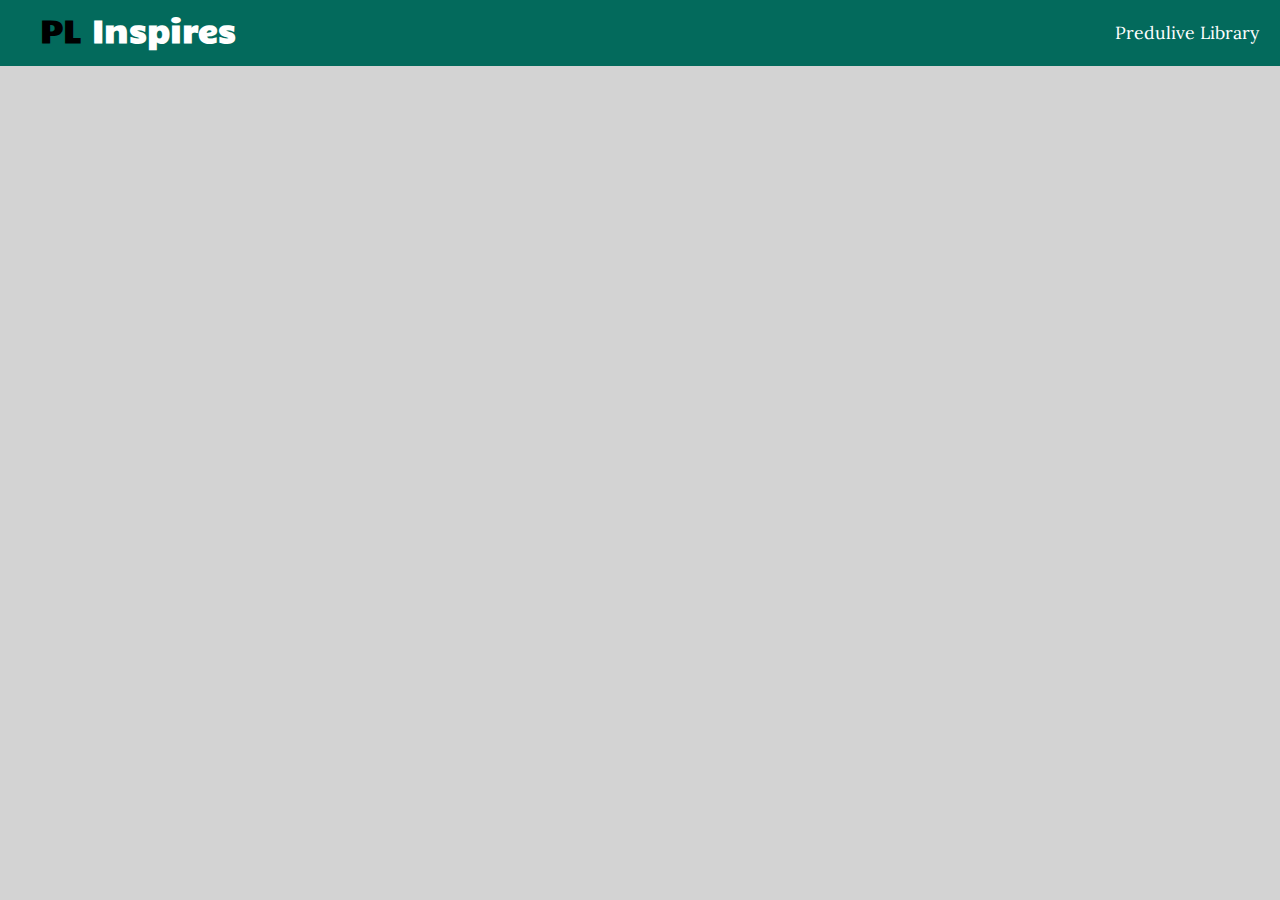
<file: Blog/admin/posts/index.html>
<!DOCTYPE html>
<html lang="en">

<head>
    <meta charset="UTF-8">
    <meta name="viewport" content="width=device-width, initial-scale=1.0">
    <title>Admin Section - Manage Posts</title>

    <!-- Font Awesome -->
    <link rel="stylesheet" href="https://use.fontawesome.com/releases/v5.6.3/css/all.css" integrity="sha384-UHRtZLI+pbxtHCWp1t77Bi1L4ZtiqrqD80Kn4Z8NTSRyMA2Fd33n5dQ8lWUE00s/" crossorigin="anonymous">

    <!-- Google fonts -->
    <link
        href="https://fonts.googleapis.com/css2?family=Anek+Tamil:wght@100..800&family=Candal&family=Lora:ital,wght@0,400..700;1,400..700&display=swap"
        rel="stylesheet">


    <!-- Custom styling -->
    <link rel="stylesheet" href="../../css/style.css">

        <!-- Admin styling -->
        <link rel="stylesheet" href="../../css/admin.css">

</head>

<body>

    <header>
        <div class="logo">
            <h1 class="logo-text"><span>PL</span> Inspires</h1>
        </div>
        <i class="fa f-bars menu-toggle"></i>
        <ul class="nav">
            <li>
                <a href="#">
                    <i class="fa fa-user"></i>
                    Predulive Library
                    <i class="fa fa-chevron-down" style="font-size: .8em;"></i>
                </a>
                <ul>
                    <li><a href="#" class="logout">Logout</a></li>
                </ul>
            </li>
        </ul>
    </header>

    <!--Admin Page Wrapper -->
    <div class="admin-wrapper">

        
    <!--Left sidebar-->
    <div class="left-sidebar">
        
    </div>
    <!--//Left sidebar-->

    <!--Admin Content-->
    <div class="admin-content">
        
    </div>
    <!--//Admin Content-->

    </div>

    <!--//Admin Page Wrapper-->

    <!-- JQurie -->
    <script src="https://cdnjs.cloudflare.com/ajax/libs/jquery/3.7.1/jquery.min.js"
        integrity="sha512-v2CJ7UaYy4JwqLDIrZUI/4hqeoQieOmAZNXBeQyjo21dadnwR+8ZaIJVT8EE2iyI61OV8e6M8PP2/4hpQINQ/g=="
        crossorigin="anonymous" referrerpolicy="no-referrer"></script>

    <!-- Custom Script -->
    <script src="../../js/script.js"></script>
</body>

</html>
</file>
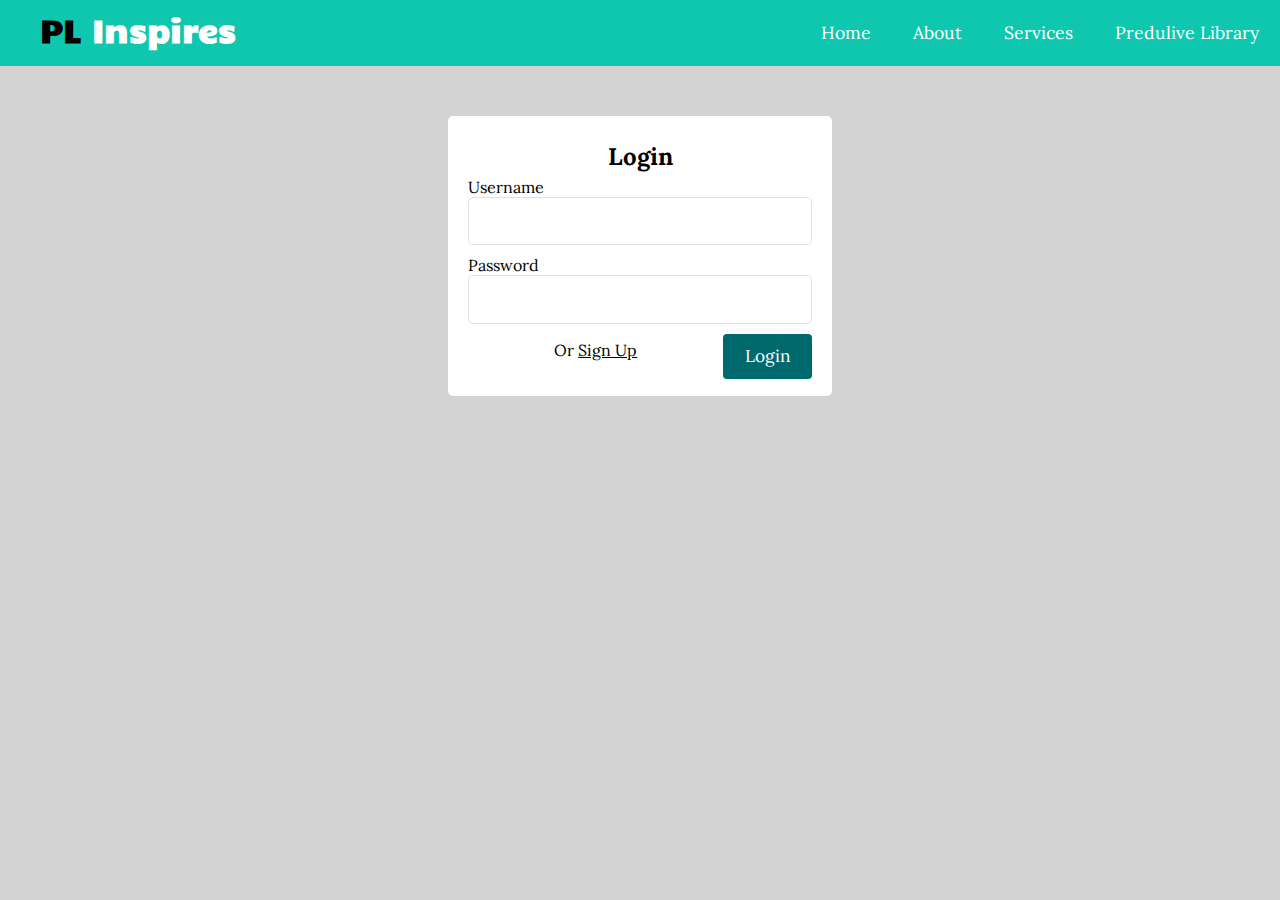
<file: Blog/login.html>
<!DOCTYPE html>
<html lang="en">

<head>
    <meta charset="UTF-8">
    <meta name="viewport" content="width=device-width, initial-scale=1.0">
    <title>Login</title>

    <!-- Font Awesome -->
    <link rel="stylesheet" href="https://use.fontawesome.com/releases/v5.6.3/css/all.css" integrity="sha384-UHRtZLI+pbxtHCWp1t77Bi1L4ZtiqrqD80Kn4Z8NTSRyMA2Fd33n5dQ8lWUE00s/" crossorigin="anonymous">

    <!-- Google fonts -->
    <link
        href="https://fonts.googleapis.com/css2?family=Anek+Tamil:wght@100..800&family=Candal&family=Lora:ital,wght@0,400..700;1,400..700&display=swap"
        rel="stylesheet">


    <!-- Custom styling -->
    <link rel="stylesheet" href="css/style.css">

</head>

<body>

    <header>
        <div class="logo">
            <h1 class="logo-text"><span>PL</span> Inspires</h1>
        </div>
        <i class="fa f-bars menu-toggle"></i>
        <ul class="nav">
            <li>
                <!-- <ul style= "left: 0px;">
                    <li><a href="#">Landing</a></li>
                    <li><a href="#">Team</a></li>
                </ul> -->
                <a href="#">Home</a>
            </li>
            <li><a href="#">About</a></li>
            <li><a href="#">Services</a></li>
            <!-- <li><a href="#">Sign Up</a></li>
            <li><a href="#">Login</a></li> -->
            <li>
                <a href="#">
                    <i class="fa fa-user"></i>
                    Predulive Library
                    <i class="fa fa-chevron-down" style="font-size: .8em;"></i>
                </a>
                <ul>
                    <li><a href="#">Dashboard</a></li>
                    <li><a href="#" class="logout">Logout</a></li>
                </ul>
            </li>
        </ul>
    </header>

    <div class="auth-content">

    <form action="login.html" method="post">

        <h2 class="form-title">Login</h2>

        <div>
            <label>Username</label>
            <input type="text" name="username" class="text-input">
        </div>

        <div>
            <label>Password</label>
            <input type="password" name="password" class="text-input">
        </div>
        <div>
            <button type="submit" name="login-btn" class="btn btn-big">Login</button>
        </div>
        <p>Or <a href="register.html">Sign Up</a></p>

    </form>
        
    </div>




    <!-- JQurie -->
    <script src="https://cdnjs.cloudflare.com/ajax/libs/jquery/3.7.1/jquery.min.js"></script>

    <!-- Custom Script -->
    <script src="js/script.js"></script>
</body>

</html>
</file>
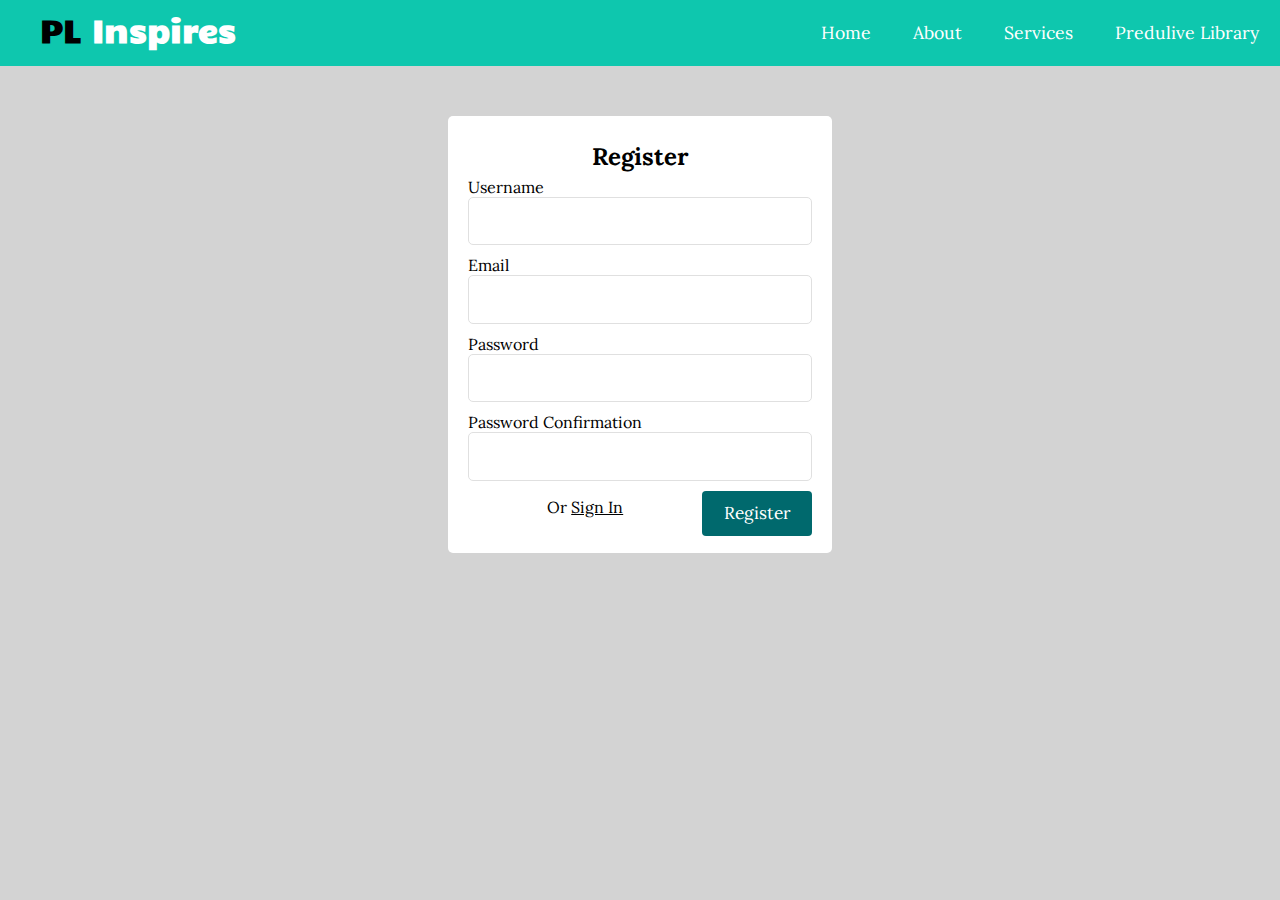
<file: Blog/register.html>
<!DOCTYPE html>
<html lang="en">

<head>
    <meta charset="UTF-8">
    <meta name="viewport" content="width=device-width, initial-scale=1.0">
    <title>Register</title>

    <!-- Font Awesome -->
    <link rel="stylesheet" href="https://use.fontawesome.com/releases/v5.6.3/css/all.css" integrity="sha384-UHRtZLI+pbxtHCWp1t77Bi1L4ZtiqrqD80Kn4Z8NTSRyMA2Fd33n5dQ8lWUE00s/" crossorigin="anonymous">

    <!-- Google fonts -->
    <link
        href="https://fonts.googleapis.com/css2?family=Anek+Tamil:wght@100..800&family=Candal&family=Lora:ital,wght@0,400..700;1,400..700&display=swap"
        rel="stylesheet">


    <!-- Custom styling -->
    <link rel="stylesheet" href="css/style.css">

</head>

<body>

    <header>
        <div class="logo">
            <h1 class="logo-text"><span>PL</span> Inspires</h1>
        </div>
        <i class="fa f-bars menu-toggle"></i>
        <ul class="nav">
            <li>
                <!-- <ul style= "left: 0px;">
                    <li><a href="#">Landing</a></li>
                    <li><a href="#">Team</a></li>
                </ul> -->
                <a href="#">Home</a>
            </li>
            <li><a href="#">About</a></li>
            <li><a href="#">Services</a></li>
            <!-- <li><a href="#">Sign Up</a></li>
            <li><a href="#">Login</a></li> -->
            <li>
                <a href="#">
                    <i class="fa fa-user"></i>
                    Predulive Library
                    <i class="fa fa-chevron-down" style="font-size: .8em;"></i>
                </a>
                <ul>
                    <li><a href="#">Dashboard</a></li>
                    <li><a href="#" class="logout">Logout</a></li>
                </ul>
            </li>
        </ul>
    </header>

    <div class="auth-content">

    <form action="register.html" method="post">

        <h2 class="form-title">Register</h2>

        <!-- <div class="msg error">
            <li>Username required</li>
        </div> -->

        <div>
            <label>Username</label>
            <input type="text" name="username" class="text-input">
        </div>

        <div>
            <label>Email</label>
            <input type="email" name="email" class="text-input">
        </div>

        <div>
            <label>Password</label>
            <input type="password" name="password" class="text-input">
        </div>

        <div>
            <label>Password Confirmation</label>
            <input type="password" name="passwordConf" class="text-input">
        </div>

        <div>
            <button type="submit" name="register-btn" class="btn btn-big">Register</button>
        </div>
        <p>Or <a href="login.html">Sign In</a></p>

    </form>
        
    </div>




    <!-- JQurie -->
    <script src="https://cdnjs.cloudflare.com/ajax/libs/jquery/3.7.1/jquery.min.js"></script>

    <!-- Custom Script -->
    <script src="js/script.js"></script>
</body>

</html>
</file>
<file: Blog/css/style.css>
* {
    box-sizing: border-box;
}

html , body{
    height: 100%;
    padding: 0;
    margin: 0;
    background: lightgray;
    font-family: 'Lora', serif;
}

h1,h2,h3,h4,h5,h6{
    font-family: 'Lora', serif;
    color: rgb(0, 0, 0);
    margin: 5px;
}
a{
    text-decoration: none;
    color: inherit;
}

.clearfix::after{
    content: '';
    display: block;
    clear: both;
}

.btn{
    padding: 0.5rem 1rem;
    background: #00696d;
    color: white;
    border: 1px solid transparent;
    border-radius: .25rem;
    font-size: 1.08em;
    font-family: 'Lora', serif;
}

.btn-big{
    padding: .7rem 1.3rem;
    line-height: 1.3rem;
    float: right;

}

.btn:hover{
    color: white !important;
    background: #05afb5;
}

.text-input{
    padding: .7rem 1rem;
    display: block;
    width: 100%;
    border-radius: 5px;
    border: 1px solid #e0e0e0;
    outline: none;
    color: green;
    line-height: 1.5rem;
    font-size: 1.2em;
    font-family: 'Lora' serif;

}

.msg {
    width: 100%;
    margin: 5px auto;
    padding: 8px;
    border-radius: 5px;
    list-style: none;
}

.success {
    color: #3a6e3a;
    border: 1px solid #3a6e3a;
    background: #bcf5bc;
}

.error {
    color: #150303;
    border: 1px solid #9c0202;
    background: #d88459;
}

/* Navbar */

header {
    background-color: rgb(14, 199, 174);
    height: 66px;
}

header * {
    color: white;
}

header .logo{
    float: left;
    height: inherit;
    margin-left: 2em;
    /* border: 1px solid red; */
}

header .logo-text{
    margin: 8px;
    font-family: 'Candal', serif;
}

header .logo-text span{
    color: rgb(0, 0, 0);
}

header ul{
    float: right;
    margin: 0;
    padding: 0;
    list-style: none;
    /* border: 1px solid red; */
}

header ul li{
    float: left;
    position: relative;

}

header ul li ul{
    position: absolute;
    top: 66px;
    right: 0px;
    width: 180px;
    display: none;
    z-index: 88888;
}

header ul li:hover ul{
    display: block;
    transition: 5s;
}

header ul li ul li{
    width: 100%;
}

header ul li ul li a{
    padding: 10px;
    background-color: white;
    color: #444;
}

header ul li ul li a.logout{
    color: red;
}

header ul li ul li a:hover{
    background: #9acfcb;
}

header ul li a{
    display: block;
    padding: 21px;
    font-size: 1.1em;
    text-decoration: none;
}

header ul li a:hover{
    background: #00696d;
    transition: 0.5s;

}

header .menu-toggle{
    display: none;
    /* float: right;
    padding: 10px; */
}

.page-wrapper{
    min-height: 100%;
}

.page-wrapper a:hover{
    color: cadetblue;
}

/* Post Slider */
.post-slider{
    position: relative;
}

.post-slider .slider-title{
    text-align: center;
    margin: 30px auto;
}

.post-slider .next{
    position: absolute;
    top: 50%;
    right: 30px;
    font-size: 2em;
    color: bisque;
    cursor: pointer;
}
.post-slider .prev{
    position: absolute;
    top: 50%;
    left: 30px;
    font-size: 2em;
    color: bisque;
    cursor: pointer;
}
.post-slider .post-wrapper{
    width: 84%;
    height: 350px;
    margin: 0px auto;
    overflow: hidden;
    padding: 10px 0px 10px 0px;

}
.post-slider .post-wrapper .post{
    width: 300px;
    height: 330px;
    margin: 0px 10px;
    display: inline-block;
    background: white;
    border-radius: 5px;
    box-shadow: 1rem 1rem 1rem -1rem rgb(172, 122, 87);
}

.post-slider .post-wrapper .post .post-info{
    height: 130px;
    padding: 0px 7px;
}

.post-slider .post-wrapper .post .slider-image{
    width: 100%;
    height: 200px;
    border-top-left-radius: 5px;
    border-top-right-radius: 5px;
}

/* Content */
.content{
    width: 90%;
    margin: 30px auto 30px;
 
}

.content .main-content{
    width: 70%;
    float: left;
 
}

.content .main-content.single{
    background: white;
    padding: 20px 50px;
    font-size: 1.1em;
    border-radius: 5px;
}
.content .main-content.single.post-title{
    text-align: center;
    margin-bottom: 40px;
}

.content .main-content .post{
    width: 95%;
    height: 270px;
    margin: 20px auto;
    border-radius: 5px;
    background: rgb(255, 255, 255);
    position: relative;

}

.content .popular .post {
    border-top: solid #000;
    margin-top: 10px;
    padding-top: 10px;

}
.content .popular .post img {
    height: 60px;
    width: 75px;
    float: left;
    margin-right: 10px;
}

.content .main-content .post .read-more{
    position: absolute;
    bottom: 10px;
    right: 10px;
    border: 1px solid rgb(6, 119, 96);
    background: transparent;
    border-radius: 0px;
    color: #03ad9f !important;
}

.content .main-content .post .read-more:hover{
    background: #05afb5;
    color: white !important;
    transition: .25s;
}

.content .main-content .post-image{
    width: 40%;
    height: 100%;
    float: left;
    border-top-left-radius: 5px;
    border-bottom-left-radius: 5px;
}

.content .main-content .post .post-preview{
    padding: 10px;
    width: 60%;
    float: right;
}

.content .main-content .recent-post-title{
    margin: 20px;
}

.content .sidebar{
    width: 30%;
    float: left;

}
.content .sidebar.single{
    padding: 0px 10px;
}

.content .sidebar .section{
    background: white;
    padding: 20px;
    border-radius: 5px;
    margin-bottom: 20px;
}

.content .sidebar .section .section-title{
    margin: 10px 0px 10px 0px;
}

.content .sidebar .section.search{
    margin-top: 80px;
}

.content .sidebar .section.topics ul{
    margin: 0px;
    padding: 0px;
    list-style: none;
    border-top: 1px solid rgb(21, 171, 173);


}

.content .sidebar .section.topics ul li a{
    display: block;
    padding: 15px 0px 15px 0px;
    border-bottom: 1px solid rgb(21, 171, 173);
    transition: all 0.3s;

}

.content .sidebar .section.topics ul li a:hover{
    padding-left: 10px;
    transition: all 0.3s;
}

/* Auth Pages */

.auth-content {
    width: 30%;
    margin: 50px auto;
    padding: 20px;
    background: white;
    border-radius: 5px;
}

.auth-content .form-title {
    text-align: center;
}

.auth-content form div {
    margin-bottom: 10px;

}
.auth-content form p {
    text-align: center;
}

.auth-content form p a {
    text-decoration: underline;
}

/* Footer */
.footer{
    background: rgb(8 2 2 / 78%);
    color: white;
    height: 400px;
    position: relative;
}

.footer .footer-content{
    height: 350px;
    display: flex;
   
}

.footer .footer-content .footer-section{
    flex: 1;
    padding: 25px;
    
}

.footer .footer-content h1, .footer .footer-content h2{
    color: white;
}

.footer .footer-content .about h1 span{
    color: #05afb5;
}
.footer .footer-content .about .contact span{
    display: block;
    font-size: 1.1em;
    margin-bottom: 8px;
}

.footer .footer-content .about .socials a{
    border: 1px solid gray;
    width: 45px;
    height: 40px;
    padding-top: 5px;
    margin-right: 5px;
    text-align: center;
    display: inline-block;
    font-size: 1.3em;
    border-radius: 5px;
}
.footer .footer-content .about .socials a:hover{
    border: 1px solid white;
    color: white;
    transition: all 0.3s;
}

.footer .footer-content .links ul a{
    display: block;
    margin-bottom: 10px;
    font-size: 1.2em;
}

.footer .footer-content .links ul a:hover{
    color: white;
    margin-left: 15px;
    transition: all .3s;
}

.footer .footer-content .contact-form .contact-input {
    background: #272727;
    color: #e0e0e0;
    margin-bottom: 10px;
    line-height: 1.5rem;
    padding: .9rem 1.4rem;
    border: none;
}
.footer .footer-content .contact-form .contact-input:focus {
    background: #1a1a1a;
}

.footer .footer-content .contact-form .contact-btn {
    float: right;
    font-size: 1.1em;
    font-family: 'Lora', serif;
}

.footer .footer-bottom{
    background: #444;
    color: rgb(255, 255, 255);
    height: 50px;
    width: 100%;
    text-align: center;
    position: absolute;
    bottom: 0px;
    left: 0px;
    padding-top: 20px;
}

/* Media Queries */

@media only screen and (max-width: 867px){
    .content{
        width: 100%;
        
    }

    .auth-content {
        width: 50%;
    }
    .content .main-content .post{
        width: 100%;
    }
    .content .main-content{
        width: 100%;
        padding: 10px;
    }
   
    .content .sidebar{
        width: 100%;
        padding: 10px;
    
    }
    .content .sidebar .section.search{
        margin-top: 30px;
    }

    .footer{
        height: auto;
    }
    
    .footer .footer-content{
        height: 350px;
        flex-direction: column;
    }
    
    .footer .footer-content .footer-section{
        flex: 1;
        padding: 25px;
        border: 1px solid white;
    }

    .footer .footer-content .contact-form {
        padding-bottom: 90px;
    }

    .footer .footer-content .contact-form .contact-btn {
        width: 100%;
    }

}


@media only screen and (max-width: 750px){

    header{
        position: relative;
    }

    .auth-content {
        width: 60%;
        
    }

    .main-content-wrapper{
        padding: 10px;
    }

    header ul{
        width: 100%;
        background :rgb(109, 197, 195);
        max-height: 0px;
        overflow: hidden;
    }
    .showing{
        max-height: 100em;
    }


    header ul li{
      width: 100%;
    }
    header ul li ul{
        position: static;
        display: block;
        width: 100%;
    }
    header ul li ul li a{
        padding: 10px;
        background-color: rgb(109, 197, 195);
        color: white;
        padding-left: 50px;
    }
    
    header ul li ul li a:hover{
        background: #9acfcb;
    }

    header ul li ul li a.logout{
        color: red;
    }
    header .menu-toggle{
        display: block;
        position: absolute;
        right: 20px;
        top: 20px;
        font-size: 1.9em;
    }
    header .logo{
        margin-left: .8em;
    }
}

@media only screen and (max-width: 750px){
    .content .main-content .post{
        height: auto;
    }

    .auth-content {
        width: 90%;
    }

    .content .main-content.single{
        padding: 10px 20px;
    }

    .content .main-content .post-image{
        width: 100%;
    }
    
    .content .main-content .post .post-preview{
        width: 100%;
    }

    .content .main-content .post .read-more{
        position: static;
        display: block;
        width: 100%;
        text-align: center;
    }
    .post-slider .next{
        right: 10px;
    }
    .post-slider .prev{
        left: 10px;
}
}
</file>
<file: Blog/css/admin.css>
header {
    background-color: rgb(3, 106, 92);
}


.admin-wrapper{
    display: flex;
    height: calc(100% - 66px)
}

.admin-wrapper.left-sidebar{
    
}
</file>
